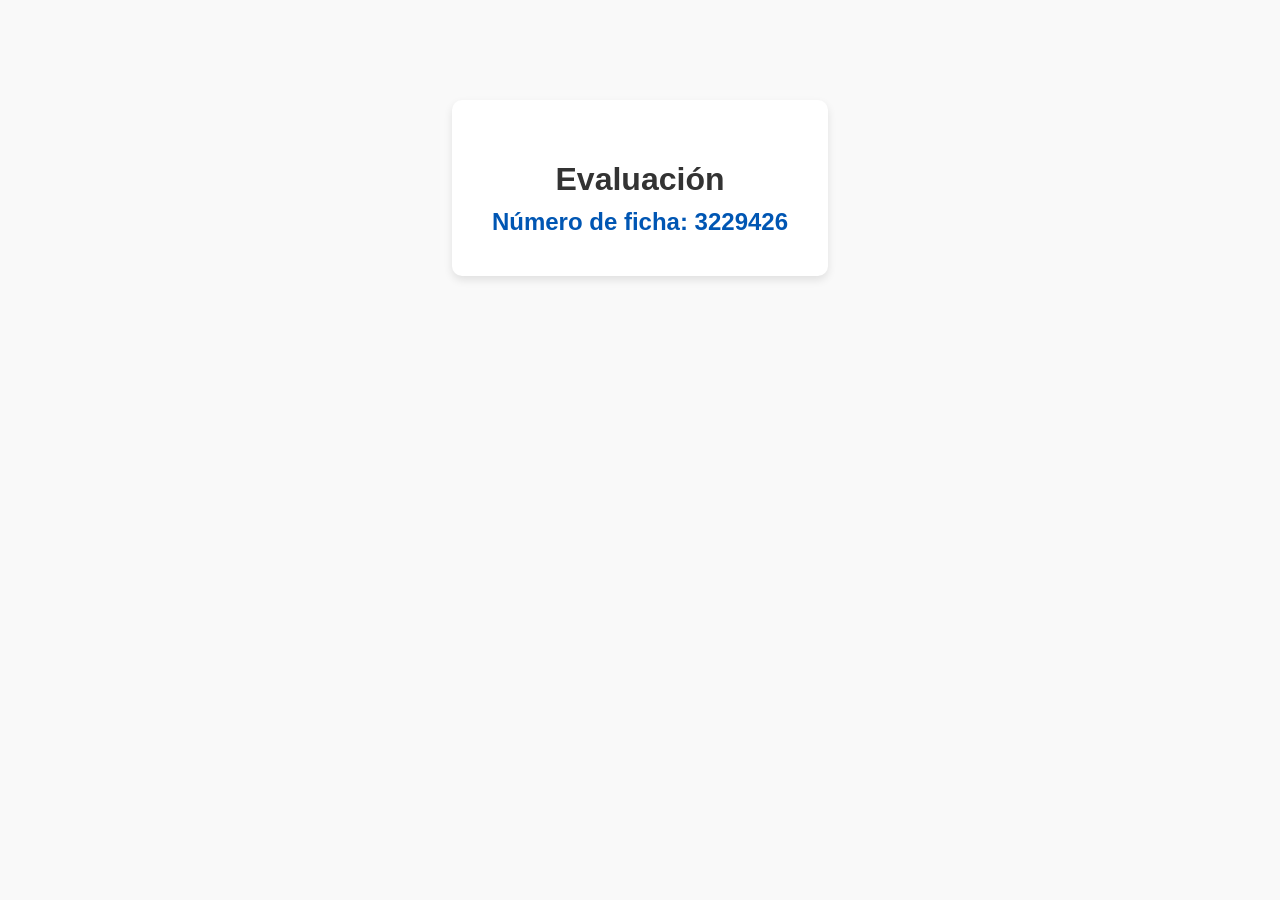
<file: pr_facil/templates/index.html>
<!DOCTYPE html>
<html lang="es">
<head>
    <meta charset="UTF-8">
    <meta name="viewport" content="width=device-width, initial-scale=1.0">
    <title>Evaluación - Ficha 3229426</title>
    <style>
        body {
            font-family: Arial, sans-serif;
            text-align: center;
            margin-top: 100px;
            background-color: #f9f9f9;
        }
        .contenedor {
            background-color: white;
            padding: 40px;
            border-radius: 10px;
            box-shadow: 0 4px 8px rgba(0,0,0,0.1);
            display: inline-block;
        }
        h1 {
            color: #333;
            margin-bottom: 10px;
        }
        .ficha {
            font-size: 1.5em;
            font-weight: bold;
            color: #0056b3;
            margin: 0;
        }
    </style>
</head>
<body>

    <div class="contenedor">
        <h1>Evaluación</h1>
        <p class="ficha">Número de ficha: 3229426</p>
    </div>

</body>
</html>
</file>
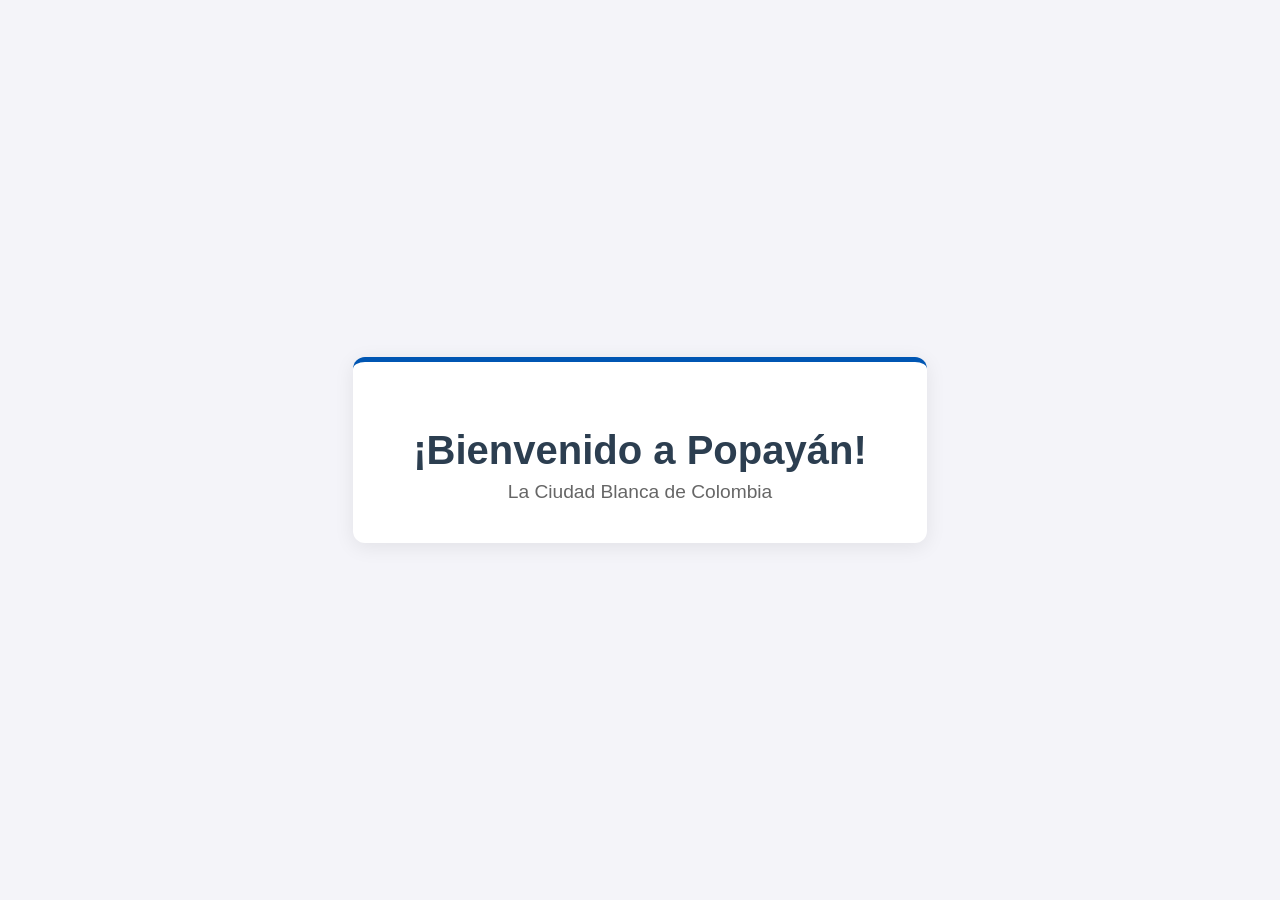
<file: app_facil/templates/app_facil/popayan.html>
<!DOCTYPE html>
<html lang="es">
<head>
    <meta charset="UTF-8">
    <meta name="viewport" content="width=device-width, initial-scale=1.0">
    <title>Bienvenido a Popayán</title>
    <style>
        body {
            font-family: 'Segoe UI', Tahoma, Geneva, Verdana, sans-serif;
            background-color: #f4f4f9;
            display: flex;
            justify-content: center;
            align-items: center;
            height: 100vh;
            margin: 0;
        }
        .tarjeta {
            background-color: #ffffff;
            padding: 40px 60px;
            border-radius: 12px;
            box-shadow: 0 4px 20px rgba(0, 0, 0, 0.08);
            text-align: center; 
            border-top: 5px solid #0056b3;
        }
        h1 {
            color: #2c3e50;
            margin-bottom: 8px;
            font-size: 2.5em;
        }
        p {
            color: #666;
            font-size: 1.2em;
            margin: 0;
        }
    </style>
</head>
<body>

    <div class="tarjeta">
        <h1>¡Bienvenido a Popayán!</h1>
        <p>La Ciudad Blanca de Colombia</p>
    </div>

</body>
</html>
</file>
